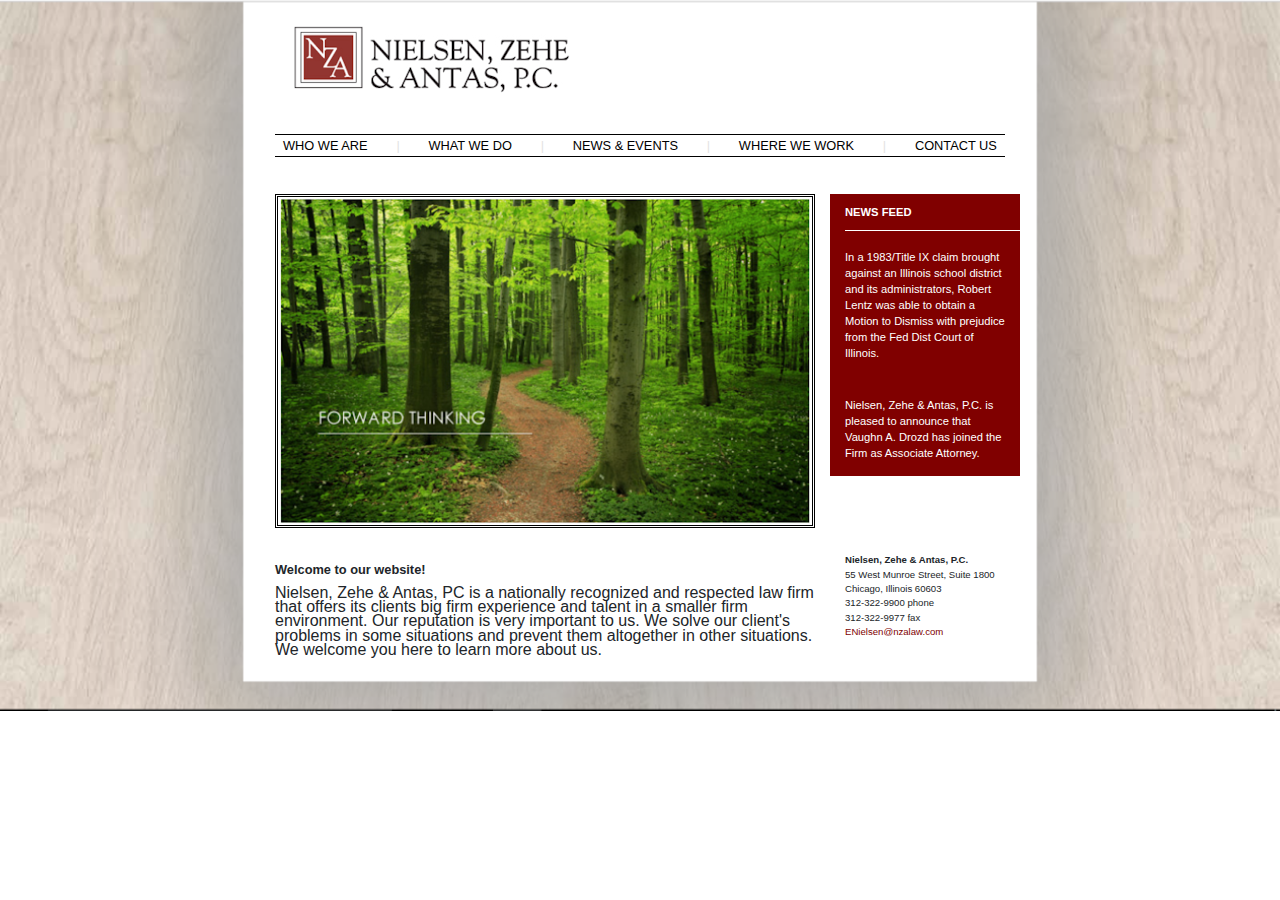
<file: index.html>
<!doctype html>
<html lang="en">

<head>
  <title>Nielsen, Zehe & Antas, P.C.</title>
  <!-- Required meta tags -->
  <meta charset="utf-8">
  <meta name="viewport" content="width=device-width, initial-scale=1, shrink-to-fit=no">

  <!-- Bootstrap CSS -->
  <link rel="stylesheet" href="https://stackpath.bootstrapcdn.com/bootstrap/4.3.1/css/bootstrap.min.css"
    integrity="sha384-ggOyR0iXCbMQv3Xipma34MD+dH/1fQ784/j6cY/iJTQUOhcWr7x9JvoRxT2MZw1T" crossorigin="anonymous">

  <!-- Custom CSS-->
  <link rel="stylesheet" href="main.css">
</head>

<body class="main_body">

  <div class="container">
    <!--LOGO A row for the logo, offset from the far left edge by 2/12ths of viewport-->
    <div class="row more_margin">
      <div class="col-md-4 offset-md-2">
        <a href="index.html"><img src="nza_logo.png" alt="NZA Logo" title="NZA Logo"
            style="margin-left:5%; margin-top:7%; margin-bottom:3%">
        </a>
      </div>
    </div>

    <div class="row more_margin">
      <div class="col-md-8 offset-md-2">

        <div class="nav-scroller py-1 mb-2">
          <nav class="nav d-flex justify-content-between simple nav_main">
            <a class="p-2 simple short" href="who_we_are.html">WHO WE ARE</a>
            <span class="p-2 short" style="color:#e3e3e3;">|</span>
            <a class="p-2 simple short" href="what_we_do.html">WHAT WE DO</a>
            <span class="p-2 short" style="color:#e3e3e3;">|</span>
            <a class="p-2 simple short" href="news_and_events.html">NEWS & EVENTS</a>
            <span class="p-2 short" style="color:#e3e3e3;">|</span>
            <a class="p-2 simple short" href="where_we_work.html">WHERE WE WORK</a>
            <span class="p-2 short" style="color:#e3e3e3;">|</span>
            <a class="p-2 simple short" href="contact_us.html">CONTACT US</a>
          </nav>
        </div>
      </div>
    </div>

    <div class="row more_margin">

      <div class="col-md-6 offset-md-2">
        <img style="width: 100%" class="image_format" src="index_photo.png" alt="Tranquil forest">
      </div>

      <div class="col-md-2 overflow-auto red_box_background" style="height: 22vw;">

        <h6 class="red_box" style="border-bottom:1px solid white; width: 20vw;"><b>NEWS FEED</b></h6>

        <p class="red_box">In a 1983/Title IX claim brought against an Illinois
          school district and its administrators,
          Robert Lentz was able to obtain a Motion to Dismiss with
          prejudice from the Fed Dist Court of Illinois.</p>
        <p class="red_box">Nielsen, Zehe & Antas, P.C.
          is pleased to announce that Vaughn A. Drozd has joined
          the Firm as Associate Attorney.</p>
        <p class="red_box">----Additional Stories Here----</p>
        <p class="red_box">----Additional Stories Here----</p>
        <p class="red_box">----Additional Stories Here----</p>
        <p class="red_box">----Additional Stories Here----</p>

      </div>

    </div>

    <div class="row more_margin">
      <div class="col-md-6 offset-md-2" style="padding-top: 10px;">
        <h6 class="small_paragraph" style="font-size:0.8em;"><b>Welcome to our website!</b></h6>

        <p class="small_paragraph">Nielsen, Zehe & Antas, PC is a nationally recognized and
          respected law firm that offers its clients big firm experience and talent in a smaller
          firm environment. Our reputation is very important to us. We solve our client's problems
          in some situations and prevent them altogether in other situations. We welcome you
          here to learn more about us.</p>

      </div>

      <div class=" col-md-2 align-self-center" style="padding-bottom:30px;">
        <address style="font-size: 0.6em">
          <b>Nielsen, Zehe & Antas, P.C.</b><br>
          55 West Munroe Street, Suite 1800<br>
          Chicago, Illinois 60603<br>
          312-322-9900 phone<br>
          312-322-9977 fax<br>
          <a href="mailto:enielsen@nzalaw.com" style="color:rgb(128, 0, 0)">ENielsen@nzalaw.com</a><br>
        </address>
      </div>

    </div>



  </div>


  <!-- Optional JavaScript -->
  <!-- jQuery first, then Popper.js, then Bootstrap JS -->
  <script src="https://code.jquery.com/jquery-3.3.1.slim.min.js"
    integrity="sha384-q8i/X+965DzO0rT7abK41JStQIAqVgRVzpbzo5smXKp4YfRvH+8abtTE1Pi6jizo"
    crossorigin="anonymous"></script>
  <script src="https://cdnjs.cloudflare.com/ajax/libs/popper.js/1.14.7/umd/popper.min.js"
    integrity="sha384-UO2eT0CpHqdSJQ6hJty5KVphtPhzWj9WO1clHTMGa3JDZwrnQq4sF86dIHNDz0W1"
    crossorigin="anonymous"></script>
  <script src="https://stackpath.bootstrapcdn.com/bootstrap/4.3.1/js/bootstrap.min.js"
    integrity="sha384-JjSmVgyd0p3pXB1rRibZUAYoIIy6OrQ6VrjIEaFf/nJGzIxFDsf4x0xIM+B07jRM"
    crossorigin="anonymous"></script>
</body>

</html>
</file>
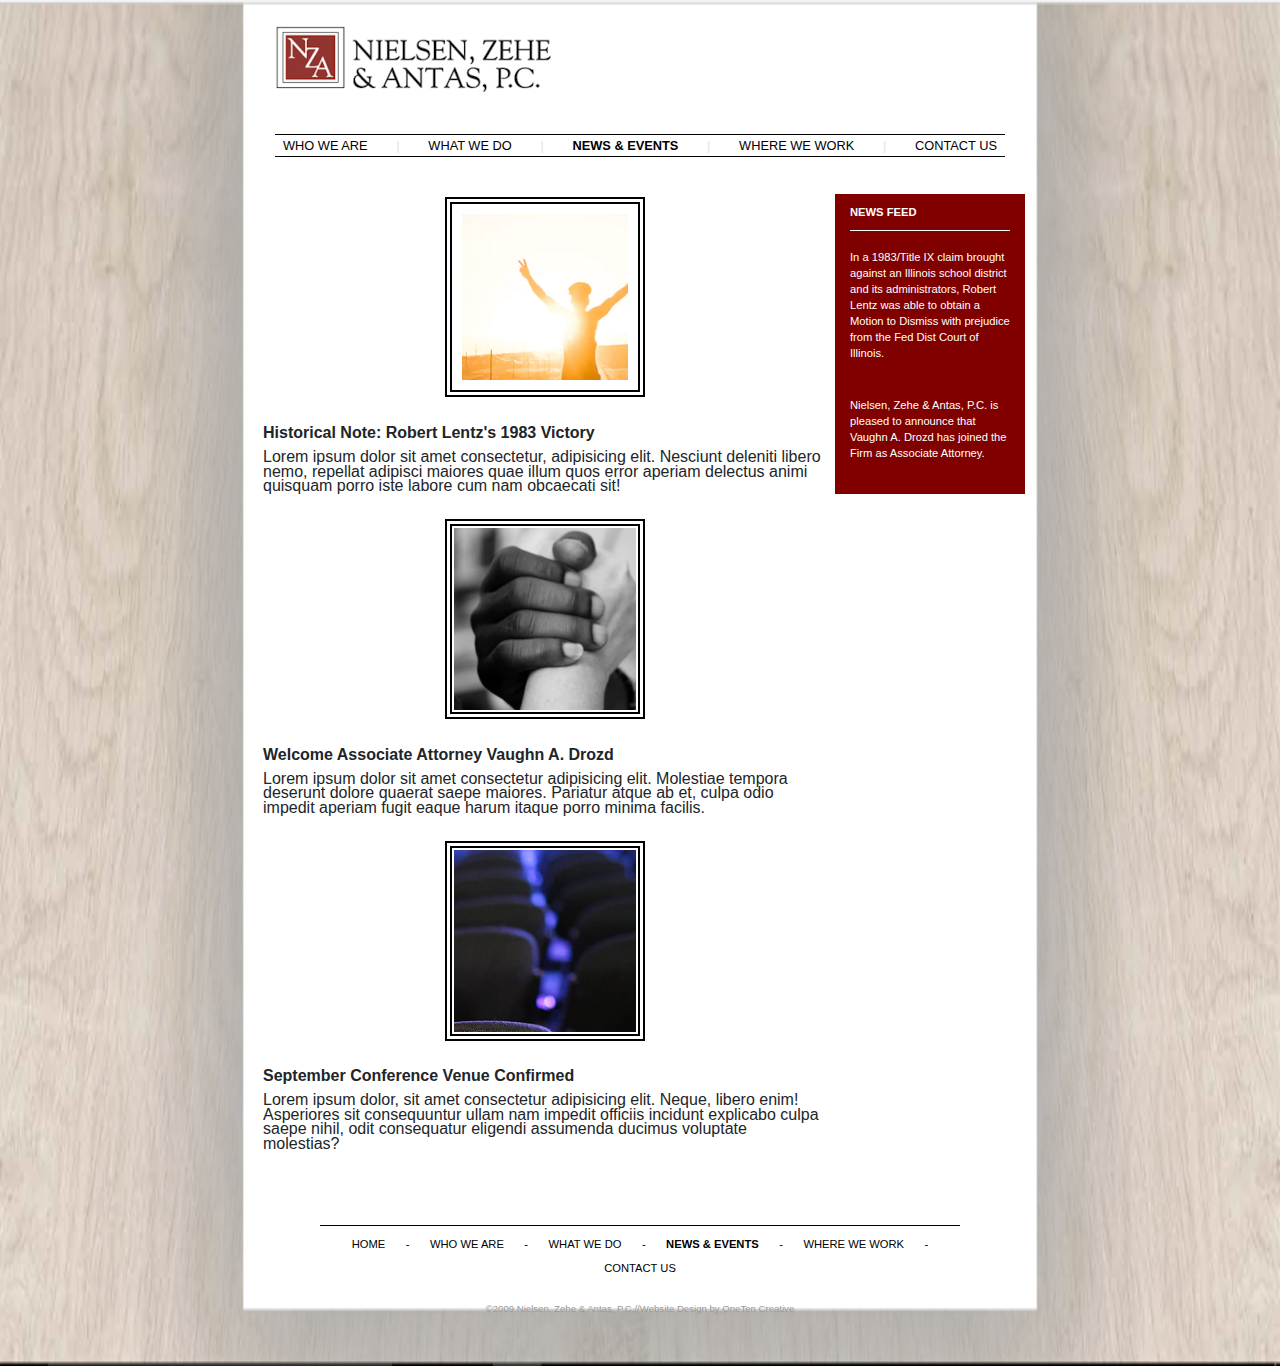
<file: news_and_events.html>
<!doctype html>
<html lang="en">

<head>
    <title>Nielsen, Zehe & Antas, P.C.</title>
    <!-- Required meta tags -->
    <meta charset="utf-8">
    <meta name="viewport" content="width=device-width, initial-scale=1, shrink-to-fit=no">

    <!-- Bootstrap CSS -->
    <link rel="stylesheet" href="https://stackpath.bootstrapcdn.com/bootstrap/4.3.1/css/bootstrap.min.css"
        integrity="sha384-ggOyR0iXCbMQv3Xipma34MD+dH/1fQ784/j6cY/iJTQUOhcWr7x9JvoRxT2MZw1T" crossorigin="anonymous">

    <!-- Custom CSS-->
    <link rel="stylesheet" href="main.css">
</head>

<body>

    <div class="container">
        <!--LOGO A row for the logo, offset from the far left edge by 2/12ths of viewport-->
        <div class="row more_margin">
            <div class="col-sm-4 offset-sm-2">
                <a href="index.html"><img src="nza_logo.png" alt="NZA Logo" title="NZA Logo" class="float-left"
                        style="margin-left:0; margin-top:7%; margin-bottom:3%">
                </a>
            </div>
        </div>

        <div class="row more_margin">
            <div class="col-md-8 offset-md-2">

                <div class="nav-scroller py-1 mb-2">
                    <nav class="nav d-flex justify-content-between simple nav_main">
                        <a class="p-2 simple short" href="who_we_are.html">WHO WE ARE</a>
                        <span class="p-2 short" style="color:#e3e3e3;">|</span>
                        <a class="p-2 simple short" href="what_we_do.html">WHAT WE DO</a>
                        <span class="p-2 short" style="color:#e3e3e3;">|</span>
                        <a class="p-2 simple short" href="news_and_events.html"><b>NEWS & EVENTS</b></a>
                        <span class="p-2 short" style="color:#e3e3e3;">|</span>
                        <a class="p-2 simple short" href="where_we_work.html">WHERE WE WORK</a>
                        <span class="p-2 short" style="color:#e3e3e3;">|</span>
                        <a class="p-2 simple short" href="contact_us.html">CONTACT US</a>
                    </nav>
                </div>
            </div>
        </div>

        <div class="row more_margin">
            <div class="col-md-6 offset-md-2 news_scroll" style="padding:3px;">
                <!-- Article number one-->
                <img class="center more_margin" src="news_and_events_images/victory.bmp" alt=""
                    style="max-width:200px; height:auto; border:7px double #000000; padding: 10px;">

                <h6 class="news_heading" style="font-size:1em; line-height: 1.2em;"><b>Historical Note: Robert Lentz's 1983 Victory</b>
                </h6>

                <p class="small_paragraph more_margin">Lorem ipsum dolor sit amet consectetur, adipisicing elit. Nesciunt deleniti
                    libero nemo, repellat adipisci maiores quae illum quos error aperiam delectus animi quisquam porro
                    iste labore cum nam obcaecati sit!</p>

                <!-- Article number two-->
                <img class="center more_margin" src="news_and_events_images/unity.bmp" alt=""
                    style="max-width:200px; height:auto; border:7px double #000000; padding: 2px;">

                <h6 class="news_heading" style="font-size:1em; line-height: 1.2em;"><b>Welcome Associate Attorney Vaughn A. Drozd</b>
                </h6>

                <p class="small_paragraph more_margin">Lorem ipsum dolor sit amet consectetur adipisicing elit. Molestiae tempora
                    deserunt dolore quaerat saepe maiores. Pariatur atque ab et, culpa odio impedit aperiam fugit eaque
                    harum itaque porro minima facilis.</p>

                <!-- Article number three-->
                <img class="center more_margin" src="news_and_events_images/conference.bmp" alt=""
                    style="max-width:200px; height:auto; border:7px double #000000; padding: 2px;">

                <h6 class="news_heading" style="font-size:1em; line-height: 1.2em;"><b>September Conference Venue Confirmed</b></h6>

                <p class="small_paragraph more_margin">Lorem ipsum dolor, sit amet consectetur adipisicing elit. Neque, libero enim!
                    Asperiores sit consequuntur ullam nam impedit officiis incidunt explicabo culpa saepe nihil, odit
                    consequatur eligendi assumenda ducimus voluptate molestias?</p>


            </div>


            <div class="col-md-2 overflow-auto" style="max-height:300px; background-color:rgb(128, 0, 0); margin-left:5px;">

                <h6 class="red_box" style="border-bottom:1px solid white;"><b>NEWS FEED</b></h6>

                <p class="red_box">In a 1983/Title IX claim brought against an Illinois
                    school district and its administrators,
                    Robert Lentz was able to obtain a Motion to Dismiss with
                    prejudice from the Fed Dist Court of Illinois.</p>
                <p class="red_box">Nielsen, Zehe & Antas, P.C.
                    is pleased to announce that Vaughn A. Drozd has joined
                    the Firm as Associate Attorney.</p>
                <p class="red_box">----Additional Stories Here----</p>
                <p class="red_box">----Additional Stories Here----</p>
                <p class="red_box">----Additional Stories Here----</p>
                <p class="red_box">----Additional Stories Here----</p>

            </div>

        </div>




    </div>


    <div class="row no-gutters more_margin">

        <div class="col-md-8 offset-md-2 justify-content-center center" style="background-color:white; padding-top:5px;
                        border-top:1px solid black; margin-top:5px; text-align:center;max-width:50vw">

            <a class="p-2 simple short footer_style"" href="index.html">HOME</a>
            <span class="p-2 short footer_style" style="color:black;">-</span>
            <a class="p-2 simple short footer_style" href="who_we_are.html">WHO WE ARE</a>
            <span class="p-2 short footer_style" style="color:black;">-</span>
            <a class="p-2 simple short footer_style" href="what_we_do.html">WHAT WE DO</a>
            <span class="p-2 short footer_style" style="color:black;">-</span>
            <a class="p-2 simple short footer_style" href="news_and_events.html"><b>NEWS & EVENTS</b></a>
            <span class="p-2 short footer_style" style="color:black;">-</span>
            <a class="p-2 simple short footer_style" href="where_we_work.html">WHERE WE WORK</a>
            <span class="p-2 short footer_style" style="color:black;">-</span>
            <a class="p-2 simple short footer_style" href="contact_us.html">CONTACT US</a>
        </div>
    </div>

    <div class="row" style="margin-bottom: 40px">
        <div class="col-md-8 offset-md-2 copyright_notice">
            &copy2009 Nielsen, Zehe & Antas, P.C.//Website Design by OneTen Creative
        </div>

    </div>

    </div>


    <!-- Optional JavaScript -->
    <!-- jQuery first, then Popper.js, then Bootstrap JS -->
    <script src="https://code.jquery.com/jquery-3.3.1.slim.min.js"
        integrity="sha384-q8i/X+965DzO0rT7abK41JStQIAqVgRVzpbzo5smXKp4YfRvH+8abtTE1Pi6jizo"
        crossorigin="anonymous"></script>
    <script src="https://cdnjs.cloudflare.com/ajax/libs/popper.js/1.14.7/umd/popper.min.js"
        integrity="sha384-UO2eT0CpHqdSJQ6hJty5KVphtPhzWj9WO1clHTMGa3JDZwrnQq4sF86dIHNDz0W1"
        crossorigin="anonymous"></script>
    <script src="https://stackpath.bootstrapcdn.com/bootstrap/4.3.1/js/bootstrap.min.js"
        integrity="sha384-JjSmVgyd0p3pXB1rRibZUAYoIIy6OrQ6VrjIEaFf/nJGzIxFDsf4x0xIM+B07jRM"
        crossorigin="anonymous"></script>
</body>

</html>
</file>
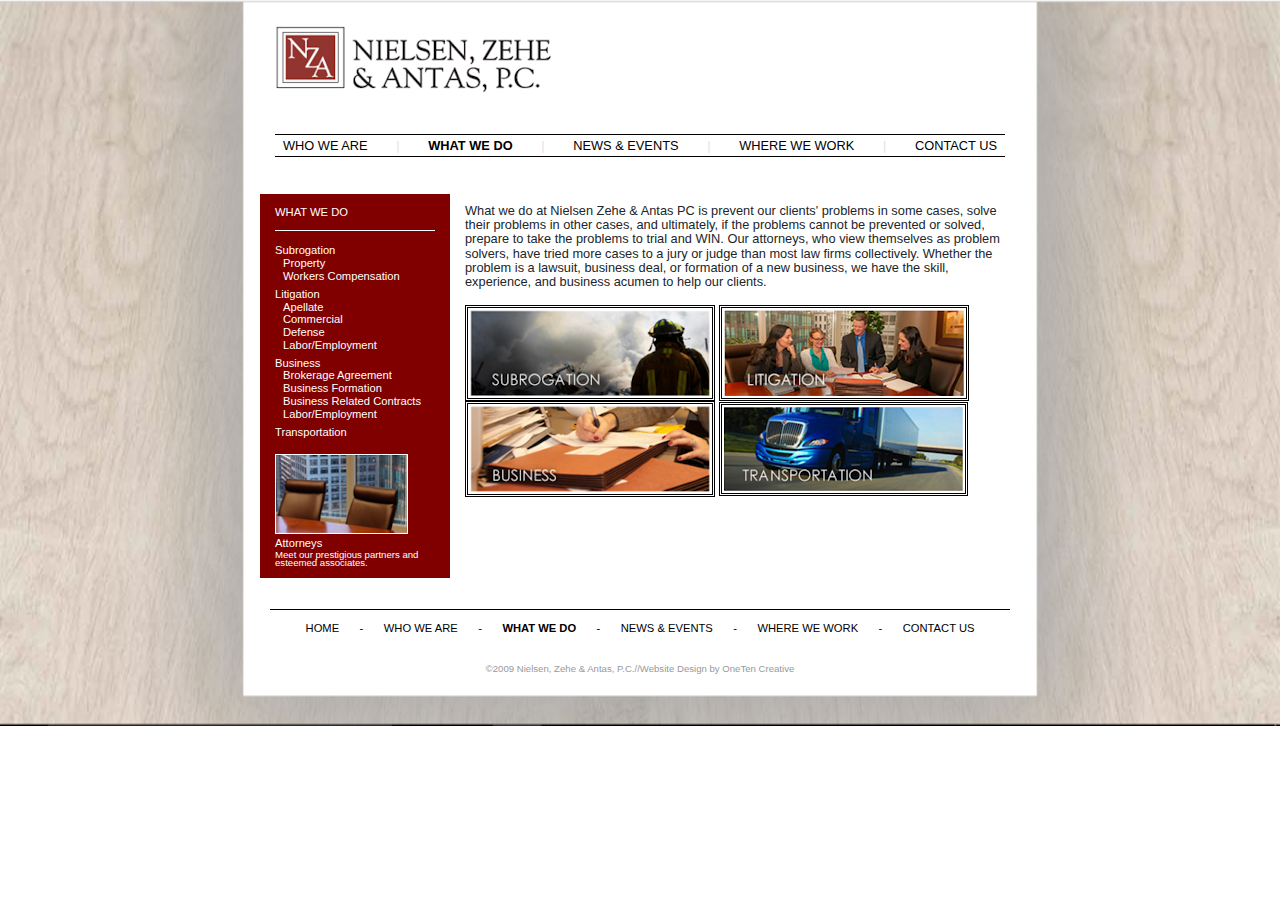
<file: what_we_do.html>
<!doctype html>
<html lang="en">

<head>
    <title>Nielsen, Zehe & Antas, P.C.</title>
    <!-- Required meta tags -->
    <meta charset="utf-8">
    <meta name="viewport" content="width=device-width, initial-scale=1, shrink-to-fit=no">

    <!-- Bootstrap CSS -->
    <link rel="stylesheet" href="https://stackpath.bootstrapcdn.com/bootstrap/4.3.1/css/bootstrap.min.css"
        integrity="sha384-ggOyR0iXCbMQv3Xipma34MD+dH/1fQ784/j6cY/iJTQUOhcWr7x9JvoRxT2MZw1T" crossorigin="anonymous">

    <!-- Custom CSS-->
    <link rel="stylesheet" href="main.css">
</head>

<body>

    <div class="container">
        <!--LOGO A row for the logo, offset from the far left edge by 2/12ths of viewport-->
        <div class="row more_margin">
            <div class="col-sm-4 offset-sm-2">
                <a href="index.html"><img src="nza_logo.png" alt="NZA Logo" title="NZA Logo" class="float-left"
                        style="margin-left:0; margin-top:7%; margin-bottom:3%">
                </a>
            </div>
        </div>

        <div class="row more_margin">
            <div class="col-md-8 offset-md-2">

                <div class="nav-scroller py-1 mb-2">
                    <nav class="nav d-flex justify-content-between simple nav_main">
                        <a class="p-2 simple short" href="who_we_are.html">WHO WE ARE</a>
                        <span class="p-2 short" style="color:#e3e3e3;">|</span>
                        <a class="p-2 simple short" href="what_we_do.html"><b>WHAT WE DO</b></a>
                        <span class="p-2 short" style="color:#e3e3e3;">|</span>
                        <a class="p-2 simple short" href="news_and_events.html">NEWS & EVENTS</a>
                        <span class="p-2 short" style="color:#e3e3e3;">|</span>
                        <a class="p-2 simple short" href="where_we_work.html">WHERE WE WORK</a>
                        <span class="p-2 short" style="color:#e3e3e3;">|</span>
                        <a class="p-2 simple short" href="contact_us.html">CONTACT US</a>
                    </nav>
                </div>
            </div>
        </div>

        <div class="row more_margin">


            <div class="col-md-2 offset-md-2 overflow-auto"
                style="max-height: 30vw; background-color: rgb(128, 0, 0);">

                <h6 class="red_box" style="border-bottom:1px solid white;">WHAT WE DO</h6>

                <ul class="compressed_red_box" style="list-style-type:none; text-align:left; padding-left: 0;">
                    <li style="padding-top:5px; padding-bottom:0">
                        <a href="#" class="compressed_red_box">Subrogation</a>
                        <ul style="list-style-type:none; padding-left:5%">
                            <li><a href="#" class="compressed_red_box" style="padding:0;">Property</a></li>
                        </ul>
                        <ul style="list-style-type:none; padding-left:5%">
                            <li><a href="#" class="compressed_red_box" style="padding:0;">Workers Compensation</a></li>
                        </ul>
                    </li>
                    <li style="padding-top:5px; padding-bottom:0">
                        <a href="#" class="compressed_red_box">Litigation</a>
                        <ul style="list-style-type:none; padding-left:5%">
                            <li><a href="#" class="compressed_red_box" style="padding:0;">Apellate</a></li>
                        </ul>
                        <ul style="list-style-type:none; padding-left:5%">
                            <li><a href="#" class="compressed_red_box" style="padding:0;">Commercial</a></li>
                        </ul>
                        <ul style="list-style-type:none; padding-left:5%">
                            <li><a href="#" class="compressed_red_box" style="padding:0;">Defense</a></li>
                        </ul>
                        <ul style="list-style-type:none; padding-left:5%">
                            <li><a href="#" class="compressed_red_box" style="padding:0;">Labor/Employment</a></li>
                        </ul>
                    </li>
                    <li style="padding-top:5px; padding-bottom:0">
                        <a href="#" class="compressed_red_box">Business</a>
                        <ul style="list-style-type:none; padding-left:5%">
                            <li><a href="#" class="compressed_red_box" style="padding:0;">Brokerage Agreement</a></li>
                        </ul>
                        <ul style="list-style-type:none; padding-left:5%">
                            <li><a href="#" class="compressed_red_box" style="padding:0;">Business Formation</a></li>
                        </ul>
                        <ul style="list-style-type:none; padding-left:5%">
                            <li><a href="#" class="compressed_red_box" style="padding:0;">Business Related Contracts</a>
                            </li>
                        </ul>
                        <ul style="list-style-type:none; padding-left:5%">
                            <li><a href="#" class="compressed_red_box" style="padding:0;">Labor/Employment</a></li>
                        </ul>
                    </li>
                    <li style="padding-top:5px; padding-bottom:0">
                        <a href="#" class="compressed_red_box">Transportation</a>
                    </li>
                </ul>

                <img src="what_we_do_images/attorneys.bmp" alt="Thumbnail of coverage area map"
                    title="Click to view coverage area" style="max-width:100%; border:1px solid white;">

                <a href="#" class="compressed_red_box">
                    <h6 class="compressed_red_box"
                        style="padding-top:5px; padding-bottom:0; margin-bottom: 3px; line-height: 0.8em;">Attorneys
                    </h6>
                </a>
                <p class="red_box" style="padding-top:0; padding-bottom:0; line-height: 0.8em; font-size:0.6em;">Meet our prestigious
                    partners and esteemed associates.</p>

            </div>

            <div class="col-md-6" style="padding-top: 10px;">
                <p class="small_paragraph" style="font-size:0.8em; line-height:1.1em;">
                    What we do at Nielsen Zehe & Antas PC is prevent our clients' problems in some cases,
                    solve their problems in other cases, and ultimately, if the problems cannot 
                    be prevented or solved, prepare to take the problems to trial and WIN. Our
                    attorneys, who view themselves as problem solvers, have tried more cases
                    to a jury or judge than most law firms collectively. Whether the problem is a lawsuit,
                    business deal, or formation of a new business, we have the skill, experience, and
                    business acumen to help our clients.
                </p>

                <a href="#">
                    <img src="what_we_do_images/subrogation.bmp" class="image_format">
                </a>
                <a href="#">
                    <img src="what_we_do_images/litigation.bmp" class="image_format">
                </a>
                <a href="#">
                    <img src="what_we_do_images/business.bmp" class="image_format">
                </a>
                <a href="#">
                    <img src="what_we_do_images/transportation.bmp" class="image_format">
                </a>
            </div>





        </div>


        <div class="row no-gutters more_margin">

            <div class="col-md-8 offset-md-2 justify-content-center" style="background-color:white; padding-top:5px;
                border-top:1px solid black; margin-top:5px; text-align:center;">

                <a class="p-2 simple short footer_style"" href=" index.html">HOME</a>
                <span class="p-2 short footer_style" style="color:black;">-</span>
                <a class="p-2 simple short footer_style" href="who_we_are.html">WHO WE ARE</a>
                <span class="p-2 short footer_style" style="color:black;">-</span>
                <a class="p-2 simple short footer_style" href="what_we_do.html"><b>WHAT WE DO</b></a>
                <span class="p-2 short footer_style" style="color:black;">-</span>
                <a class="p-2 simple short footer_style" href="news_and_events.html">NEWS & EVENTS</a>
                <span class="p-2 short footer_style" style="color:black;">-</span>
                <a class="p-2 simple short footer_style" href="where_we_work.html">WHERE WE WORK</a>
                <span class="p-2 short footer_style" style="color:black;">-</span>
                <a class="p-2 simple short footer_style" href="contact_us.html">CONTACT US</a>
            </div>
        </div>

        <div class="row" style="margin-bottom: 40px">
            <div class="col-md-8 offset-md-2 copyright_notice">
                &copy2009 Nielsen, Zehe & Antas, P.C.//Website Design by OneTen Creative
            </div>

        </div>
    </div>


    <!-- Optional JavaScript -->
    <!-- jQuery first, then Popper.js, then Bootstrap JS -->
    <script src="https://code.jquery.com/jquery-3.3.1.slim.min.js"
        integrity="sha384-q8i/X+965DzO0rT7abK41JStQIAqVgRVzpbzo5smXKp4YfRvH+8abtTE1Pi6jizo"
        crossorigin="anonymous"></script>
    <script src="https://cdnjs.cloudflare.com/ajax/libs/popper.js/1.14.7/umd/popper.min.js"
        integrity="sha384-UO2eT0CpHqdSJQ6hJty5KVphtPhzWj9WO1clHTMGa3JDZwrnQq4sF86dIHNDz0W1"
        crossorigin="anonymous"></script>
    <script src="https://stackpath.bootstrapcdn.com/bootstrap/4.3.1/js/bootstrap.min.js"
        integrity="sha384-JjSmVgyd0p3pXB1rRibZUAYoIIy6OrQ6VrjIEaFf/nJGzIxFDsf4x0xIM+B07jRM"
        crossorigin="anonymous"></script>
</body>

</html>
</file>
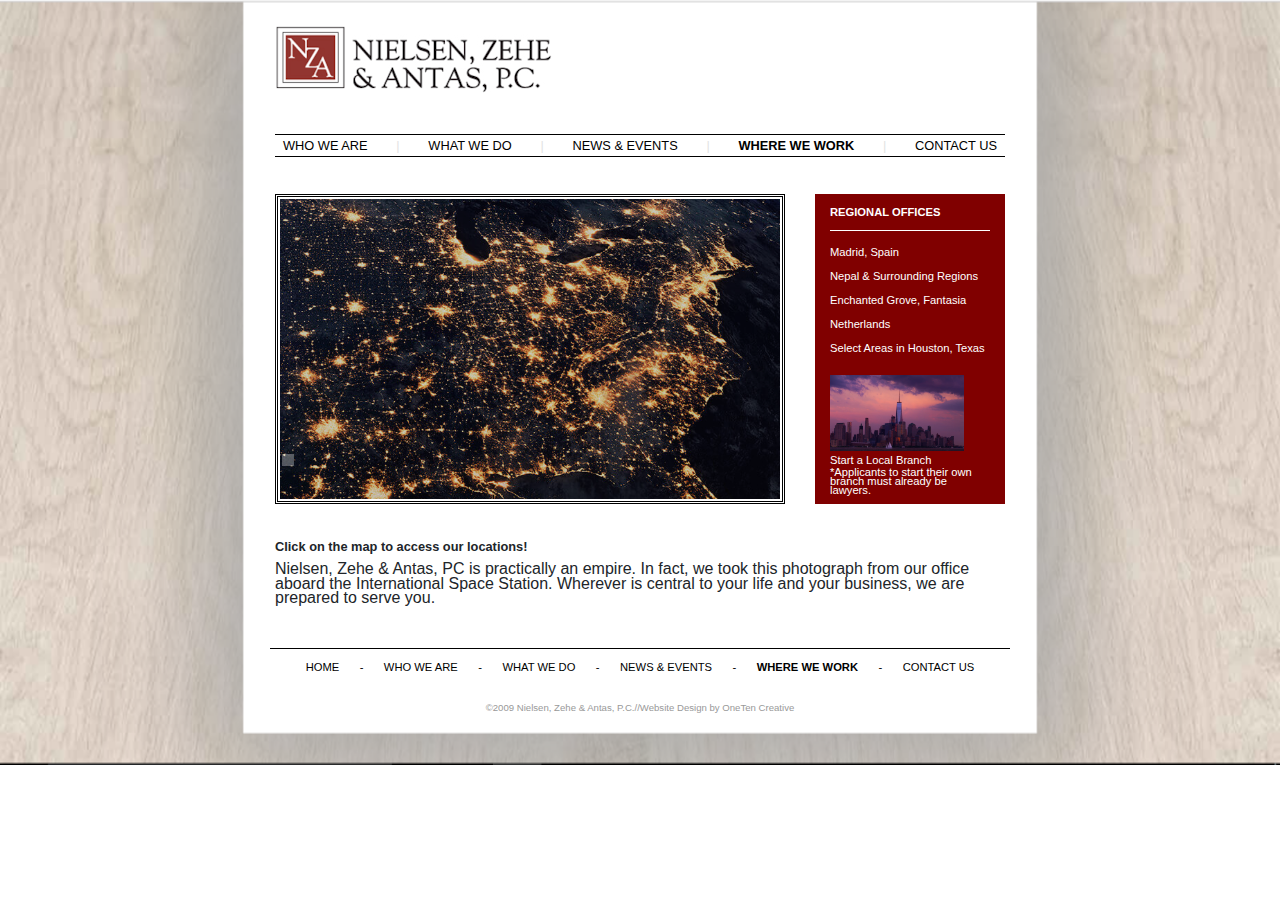
<file: where_we_work.html>
<!doctype html>
<html lang="en">

<head>
    <title>Nielsen, Zehe & Antas, P.C.</title>
    <!-- Required meta tags -->
    <meta charset="utf-8">
    <meta name="viewport" content="width=device-width, initial-scale=1, shrink-to-fit=no">

    <!-- Bootstrap CSS -->
    <link rel="stylesheet" href="https://stackpath.bootstrapcdn.com/bootstrap/4.3.1/css/bootstrap.min.css"
        integrity="sha384-ggOyR0iXCbMQv3Xipma34MD+dH/1fQ784/j6cY/iJTQUOhcWr7x9JvoRxT2MZw1T" crossorigin="anonymous">

    <!-- Custom CSS-->
    <link rel="stylesheet" href="main.css">
</head>

<body>

    <div class="container">
        <!--LOGO A row for the logo, offset from the far left edge by 2/12ths of viewport-->
        <div class="row more_margin">
            <div class="col-sm-4 offset-sm-2">
                <a href="index.html"><img src="nza_logo.png" alt="NZA Logo" title="NZA Logo" class="float-left"
                        style="margin-left:0; margin-top:7%; margin-bottom:3%">
                </a>
            </div>
        </div>

        <div class="row more_margin">
            <div class="col-md-8 offset-md-2">

                <div class="nav-scroller py-1 mb-2">
                    <nav class="nav d-flex justify-content-between simple nav_main">
                        <a class="p-2 simple short" href="who_we_are.html">WHO WE ARE</a>
                        <span class="p-2 short" style="color:#e3e3e3;">|</span>
                        <a class="p-2 simple short" href="what_we_do.html">WHAT WE DO</a>
                        <span class="p-2 short" style="color:#e3e3e3;">|</span>
                        <a class="p-2 simple short" href="news_and_events.html">NEWS & EVENTS</a>
                        <span class="p-2 short" style="color:#e3e3e3;">|</span>
                        <a class="p-2 simple short" href="where_we_work.html"><b>WHERE WE WORK</b></a>
                        <span class="p-2 short" style="color:#e3e3e3;">|</span>
                        <a class="p-2 simple short" href="contact_us.html">CONTACT US</a>
                    </nav>
                </div>
            </div>
        </div>

        <div class="row more_margin">
            <div class="col-md-6 offset-md-2">
                <img src="where_we_work_images/map.bmp" class="image_format" max-width="500" height="auto"
                    alt="Earth from space" usemap="#coverage">

                <map name="coverage">
                    <area shape="circle" coords="320,198,20" href="#" alt="Major city" title="We work here">
                    <area shape="circle" coords="183,61,30" href="#" alt="Chicago" title="This is our turf">
                    <area shape="circle" coords="458,61,30" href="#" alt="Boston"
                        title="I think we got a few guys out there">
                    <area shape="circle" coords="100,180,60" href="#" alt="Midwest"
                        title="This area is mostly empty but we do stuff there">
                    <area shape="rect" coords="460,100,500,275" href="#" alt="Atlantic Ocean"
                        title="We're not against maritime law">
                </map>
            </div>

            <div class="col-md-2 overflow-auto" style="max-height: 310px; background-color: rgb(128, 0, 0);
            margin-left:-15px;">

                <h6 class="red_box" style="border-bottom:1px solid white;"><b>REGIONAL OFFICES</b></h6>

                <ul style="list-style-type:none; text-align:left; padding-left: 0;">
                    <li>
                        <a href="#" class="red_box">Madrid, Spain</a>
                    </li>
                    <li>
                        <a href="#" class="red_box">Nepal & Surrounding Regions</a>
                    </li>
                    <li>
                        <a href="#" class="red_box">Enchanted Grove, Fantasia</a>
                    </li>
                    <li>
                        <a href="#" class="red_box">Netherlands</a>
                    </li>
                    <li>
                        <a href="#" class="red_box">Select Areas in Houston, Texas</a>
                    </li>
                </ul>

                <img src="where_we_work_images/start_branch.bmp" alt="City at sunset" title="Get started"
                    style="max-width:134px">

                <a href="#" class="red_box">
                    <h6 class="red_box"
                        style="padding-top:5px; padding-bottom:0; margin-bottom: 3px; line-height: 0.8em;">Start a Local Branch
                    </h6>
                </a>
                <p class="red_box" style="padding-top:0; padding-bottom:0; line-height: 0.8em;">*Applicants to start
                    their own branch must already be lawyers.</p>

            </div>

        </div>

        <div class="row more_margin">
            <div class="col-md-8 offset-md-2" style="padding-top: 10px;">
                <h6 class="small_paragraph" style="font-size:0.8em;"><b>Click on the map to access our locations!</b>
                </h6>

                <p class="small_paragraph">Nielsen, Zehe & Antas, PC is practically an empire. In fact, we took this
                    photograph from our office aboard the International Space Station. Wherever is
                    central to your life and your business, we are prepared to serve you.
                </p>

            </div>

        </div>

        <div class="row no-gutters more_margin">

            <div class="col-md-8 offset-md-2 justify-content-center" style="background-color:white; padding-top:5px;
                        border-top:1px solid black; margin-top:1px; text-align:center;">

                <a class="p-2 simple short footer_style"" href=" index.html">HOME</a>
                <span class="p-2 short footer_style" style="color:black;">-</span>
                <a class="p-2 simple short footer_style" href="who_we_are.html">WHO WE ARE</a>
                <span class="p-2 short footer_style" style="color:black;">-</span>
                <a class="p-2 simple short footer_style" href="what_we_do.html">WHAT WE DO</a>
                <span class="p-2 short footer_style" style="color:black;">-</span>
                <a class="p-2 simple short footer_style" href="news_and_events.html">NEWS & EVENTS</a>
                <span class="p-2 short footer_style" style="color:black;">-</span>
                <a class="p-2 simple short footer_style" href="where_we_work.html"><b>WHERE WE WORK</b></a>
                <span class="p-2 short footer_style" style="color:black;">-</span>
                <a class="p-2 simple short footer_style" href="contact_us.html">CONTACT US</a>
            </div>
        </div>

        <div class="row" style="margin-bottom: 40px">
            <div class="col-md-8 offset-md-2 copyright_notice">
                &copy2009 Nielsen, Zehe & Antas, P.C.//Website Design by OneTen Creative
            </div>

        </div>



    </div>


    <!-- Optional JavaScript -->
    <!-- jQuery first, then Popper.js, then Bootstrap JS -->
    <script src="https://code.jquery.com/jquery-3.3.1.slim.min.js"
        integrity="sha384-q8i/X+965DzO0rT7abK41JStQIAqVgRVzpbzo5smXKp4YfRvH+8abtTE1Pi6jizo"
        crossorigin="anonymous"></script>
    <script src="https://cdnjs.cloudflare.com/ajax/libs/popper.js/1.14.7/umd/popper.min.js"
        integrity="sha384-UO2eT0CpHqdSJQ6hJty5KVphtPhzWj9WO1clHTMGa3JDZwrnQq4sF86dIHNDz0W1"
        crossorigin="anonymous"></script>
    <script src="https://stackpath.bootstrapcdn.com/bootstrap/4.3.1/js/bootstrap.min.js"
        integrity="sha384-JjSmVgyd0p3pXB1rRibZUAYoIIy6OrQ6VrjIEaFf/nJGzIxFDsf4x0xIM+B07jRM"
        crossorigin="anonymous"></script>
</body>

</html>
</file>
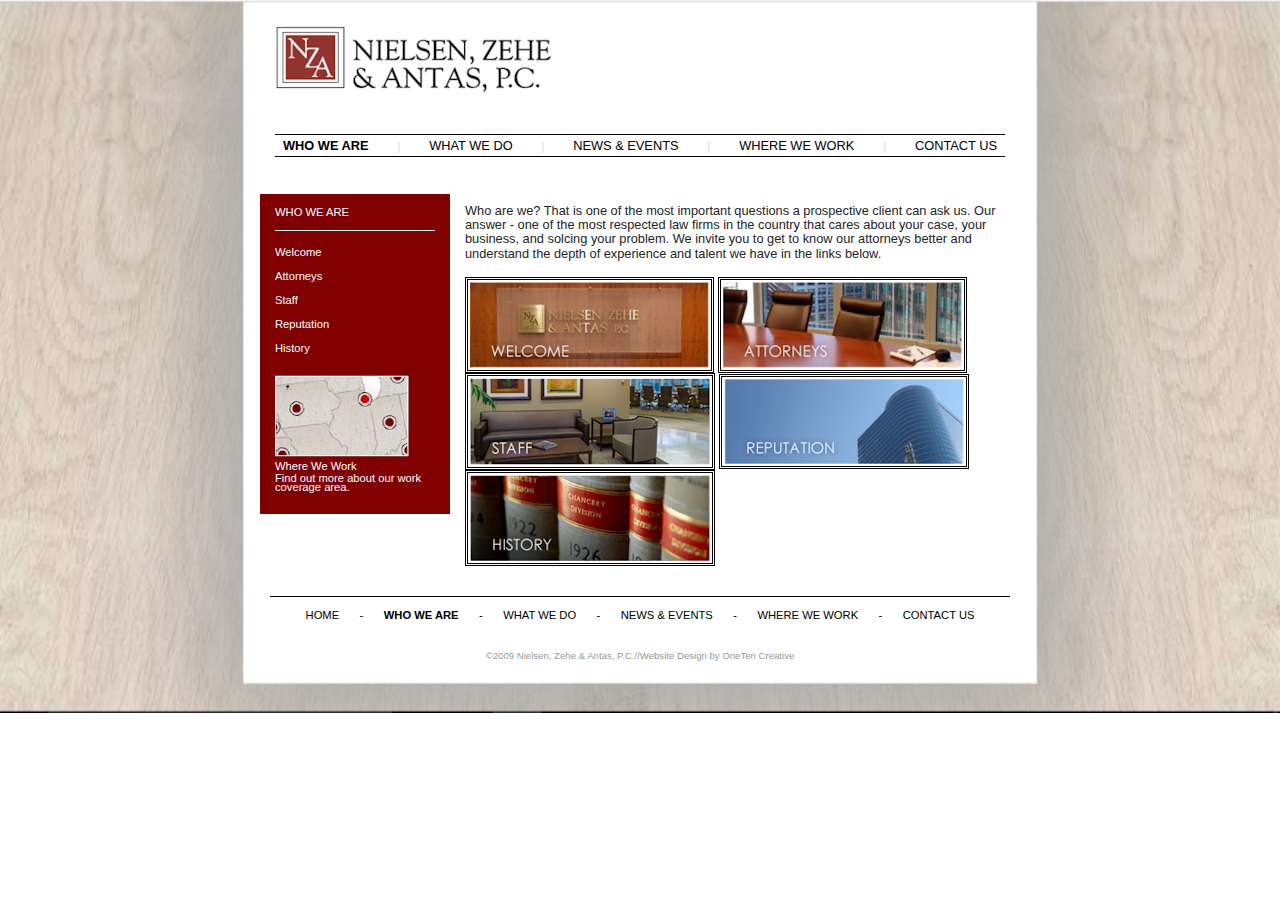
<file: who_we_are.html>
<!doctype html>
<html lang="en">

<head>
    <title>Nielsen, Zehe & Antas, P.C.</title>
    <!-- Required meta tags -->
    <meta charset="utf-8">
    <meta name="viewport" content="width=device-width, initial-scale=1, shrink-to-fit=no">

    <!-- Bootstrap CSS -->
    <link rel="stylesheet" href="https://stackpath.bootstrapcdn.com/bootstrap/4.3.1/css/bootstrap.min.css"
        integrity="sha384-ggOyR0iXCbMQv3Xipma34MD+dH/1fQ784/j6cY/iJTQUOhcWr7x9JvoRxT2MZw1T" crossorigin="anonymous">

    <!-- Custom CSS-->
    <link rel="stylesheet" href="main.css">
</head>

<body>

    <div class="container">
        <!--LOGO A row for the logo, offset from the far left edge by 2/12ths of viewport-->
        <div class="row more_margin">
            <div class="col-sm-4 offset-sm-2">
                <a href="index.html"><img src="nza_logo.png" alt="NZA Logo" title="NZA Logo" class="float-left"
                        style="margin-left:0; margin-top:7%; margin-bottom:3%">
                </a>
            </div>
        </div>

        <div class="row more_margin">
            <div class="col-md-8 offset-md-2">

                <div class="nav-scroller py-1 mb-2 transparent_background">
                    <nav class="nav d-flex justify-content-between simple nav_main">
                        <a class="p-2 simple short transparent_background" href="who_we_are.html"><b>WHO WE ARE</b></a>
                        <span class="p-2 short" style="color:#e3e3e3;">|</span>
                        <a class="p-2 simple short transparent_background" href="what_we_do.html">WHAT WE DO</a>
                        <span class="p-2 short" style="color:#e3e3e3;">|</span>
                        <a class="p-2 simple short transparent_background" href="news_and_events.html">NEWS & EVENTS</a>
                        <span class="p-2 short" style="color:#e3e3e3;">|</span>
                        <a class="p-2 simple short transparent_background" href="where_we_work.html">WHERE WE WORK</a>
                        <span class="p-2 short" style="color:#e3e3e3;">|</span>
                        <a class="p-2 simple short transparent_background" href="contact_us.html">CONTACT US</a>
                    </nav>
                </div>
            </div>
        </div>

        <div class="row more_margin">


            <div class="col-md-2 offset-md-2 overflow-auto"
                style="max-height: 25vw; background-color: rgb(128, 0, 0); height:25vw;">

                <h6 class="red_box" style="border-bottom:1px solid white;">WHO WE ARE</h6>

                <ul style="list-style-type:none; text-align:left; padding-left: 0;">
                    <li>
                        <a href="#" class="red_box">Welcome</a>
                    </li>
                    <li>
                        <a href="#" class="red_box">Attorneys</a>
                    </li>
                    <li>
                        <a href="#" class="red_box">Staff</a>
                    </li>
                    <li>
                        <a href="#" class="red_box">Reputation</a>
                    </li>
                    <li>
                        <a href="#" class="red_box">History</a>
                    </li>
                </ul>

                <img src="coverage_map.png.bmp" alt="Thumbnail of coverage area map" title="Click to view coverage area"
                    style="max-width:100%">

                <a href="where_we_work.html" class="red_box">
                    <h6 class="red_box"
                        style="padding-top:5px; padding-bottom:0; margin-bottom: 3px; line-height: 0.8em;">Where We Work
                    </h6>
                </a>
                <p class="red_box" style="padding-top:0; padding-bottom:0; line-height: 0.8em;">Find out more about our
                    work coverage area.</p>

            </div>

            <div class="col-md-6" style="padding-top: 10px;">
                <p class="small_paragraph" style="font-size:0.8em; line-height:1.1em;">Who are we? That is one of the
                    most
                    important questions a prospective client can ask us.
                    Our answer - one of the most respected law firms in the country
                    that cares about your case, your business, and solcing your problem.
                    We invite you to get to know our attorneys better and understand
                    the depth of experience and talent we have in the links below.
                </p>

                <a href="#">
                    <img src="who_we_are_images/welcome.bmp" class="image_format">
                </a>
                <a href="#">
                    <img src="who_we_are_images/attorneys.bmp" class="image_format">
                </a>
                <a href="#">
                    <img src="who_we_are_images/staff.bmp" class="image_format">
                </a>
                <a href="#">
                    <img src="who_we_are_images/reputation.bmp" class="image_format">
                </a>
                <a href="#">
                    <img src="who_we_are_images/history.bmp" class="image_format">
                </a>

            </div>





        </div>


        <div class="row no-gutters more_margin">

            <div class="col-md-8 offset-md-2 justify-content-center" style="background-color:white; padding-top:5px;
                border-top:1px solid black; margin-top:5px; text-align:center;">

                <a class="p-2 simple short footer_style"" href=" index.html">HOME</a>
                <span class="p-2 short footer_style" style="color:black;">-</span>
                <a class="p-2 simple short footer_style" href="who_we_are.html"><b>WHO WE ARE</b></a>
                <span class="p-2 short footer_style" style="color:black;">-</span>
                <a class="p-2 simple short footer_style" href="what_we_do.html">WHAT WE DO</a>
                <span class="p-2 short footer_style" style="color:black;">-</span>
                <a class="p-2 simple short footer_style" href="news_and_events.html">NEWS & EVENTS</a>
                <span class="p-2 short footer_style" style="color:black;">-</span>
                <a class="p-2 simple short footer_style" href="where_we_work.html">WHERE WE WORK</a>
                <span class="p-2 short footer_style" style="color:black;">-</span>
                <a class="p-2 simple short footer_style" href="contact_us.html">CONTACT US</a>
            </div>
        </div>

        <div class="row" style="margin-bottom: 40px">
            <div class="col-md-8 offset-md-2 copyright_notice">
                &copy2009 Nielsen, Zehe & Antas, P.C.//Website Design by OneTen Creative
            </div>

        </div>
    </div>


    <!-- Optional JavaScript -->
    <!-- jQuery first, then Popper.js, then Bootstrap JS -->
    <script src="https://code.jquery.com/jquery-3.3.1.slim.min.js"
        integrity="sha384-q8i/X+965DzO0rT7abK41JStQIAqVgRVzpbzo5smXKp4YfRvH+8abtTE1Pi6jizo"
        crossorigin="anonymous"></script>
    <script src="https://cdnjs.cloudflare.com/ajax/libs/popper.js/1.14.7/umd/popper.min.js"
        integrity="sha384-UO2eT0CpHqdSJQ6hJty5KVphtPhzWj9WO1clHTMGa3JDZwrnQq4sF86dIHNDz0W1"
        crossorigin="anonymous"></script>
    <script src="https://stackpath.bootstrapcdn.com/bootstrap/4.3.1/js/bootstrap.min.js"
        integrity="sha384-JjSmVgyd0p3pXB1rRibZUAYoIIy6OrQ6VrjIEaFf/nJGzIxFDsf4x0xIM+B07jRM"
        crossorigin="anonymous"></script>
</body>

</html>
</file>
<file: main.css>
body {
    background-image: url("wood_panel.png");
    background-color: #ffffff;
    background-repeat: no-repeat;
    background-size: 100% 100%;
}

.main_body {
    background-image: url("wood_panel_bottom_blank.png") cover;
    background-color: #ffffff;
    background-repeat: no-repeat;
    background-size: 100% 100%;
}

.nav_main {
    background-color: rgb(255, 255, 255, 0.0);
    border-top: 1px solid black;
    border-bottom: 1px solid black;
}

.simple {
    background-color: #ffffff;
    color: black;
}

.short {
    margin-top: 0px;
    margin-bottom: 0px;
    line-height: 0.4em;
    font-size: 0.8em;
}

.image_format {
    height: auto;
    border: 3px double #000000;
    padding: 2px;
    margin: 0px;
}

.red_box {
    color: white;
    padding-bottom: 10px;
    padding-top: 10px;
    padding-left: -2px;
    font-family: 'Gill Sans', 'Gill Sans MT', Calibri, 'Trebuchet MS', sans-serif;
    font-size: 0.7rem;
    line-height: 1rem;
}

.red_box_background {
    background-color: rgb(128, 0, 0)
}

.compressed_red_box {
    color: white;
    padding-bottom: 0px;
    padding-top: 0px;
    font-family: 'Gill Sans', 'Gill Sans MT', Calibri, 'Trebuchet MS', sans-serif;
    font-size: 0.7rem;
    line-height: 0.8rem;
}

a.red_box:hover {
    color: powderblue;
}

a.compressed_red_box:hover {
    color: powderblue;
}

a.red_box_contact:hover {
    color: powderblue;
}

.red_box_contact {
    color: white;
    padding-bottom: 10px;
    padding-top: 10px;
    padding-left: -2px;
    font-family: 'Gill Sans', 'Gill Sans MT', Calibri, 'Trebuchet MS', sans-serif;
    font-size: 1rem;
    line-height: 1.1rem;
}

.small_paragraph {
    font-family: Calibri, 'Gill Sans', 'Gill Sans MT', 'Trebuchet MS', sans-serif;
    line-height: 0.9rem;
}

.news_heading {
    font-family: Calibri, 'Gill Sans', 'Gill Sans MT', 'Trebuchet MS', sans-serif;
    font-size: 3em;
}

.footer_style {
    font-size: 0.7em;
}

.copyright_notice {
    font-family: Calibri, 'Gill Sans', 'Gill Sans MT', 'Trebuchet MS', sans-serif;
    font-size: 0.75vw;
    color: #999999;
    text-align: center;
    margin-bottom: 10px;
    margin-top: -3px;
    background-color: rgb(255, 255, 255, 0.0)
}

.center {
    display: block;
    margin-left: auto;
    margin-right: auto;
}

.news_scroll {
    margin-bottom: 15px;
}

.transparent_background {
    background-color: rgb(255, 255, 255, 0.0);
}

.more_margin{
    margin-bottom: 2vw;
}
</file>
